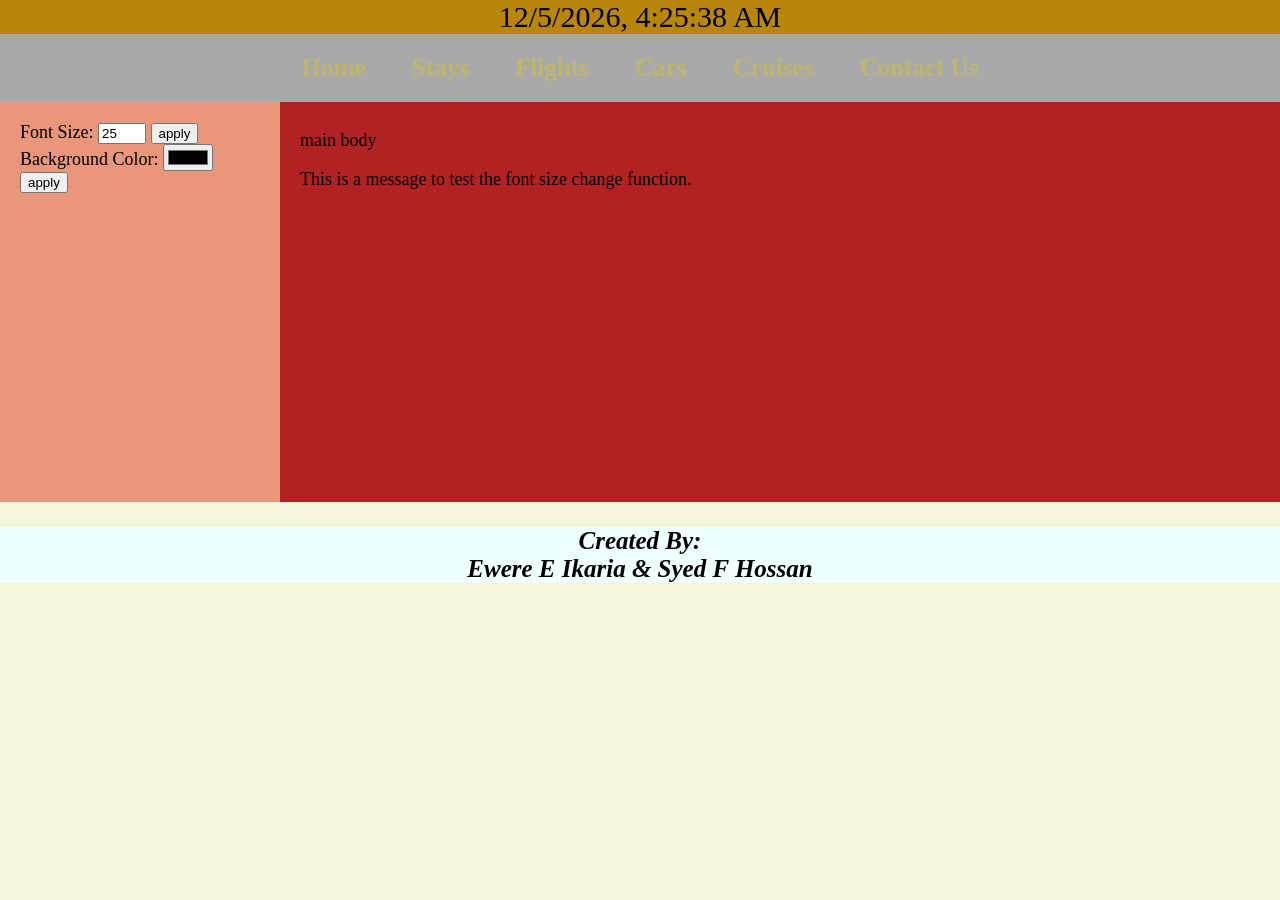
<file: index.html>
<!DOCTYPE html>
<html>
    <head>
        <title> Assignment 2 Homepage </title>
    

      <link rel="stylesheet" href="mystyle.css">
      <script src="main.js" defer></script>
    </head>

    <body>
        <header>
            <span id="datetime-display"></span>
        </header>

        <nav>
            <a href="index.html">Home</a>
            <a href="stays.html">Stays</a>
            <a href="flights.html">Flights</a>
            <a href="cars.html">Cars</a>
            <a href="cruises.html">Cruises</a>
            <a href="contacts.html">Contact Us</a>
        </nav>

        <div id ="content-wrapper">
            <aside>
                <div>
                    <label> Font Size: </label>
                    <input type="number" value = "25" min="12" max="32" id="font-size-input">
                    <button onclick="fontSizeChange()"> apply </button>

                </div>

                <div>
                    <label> Background Color: </label>
                    <input type="color" id="background-color-input">
                    <button onclick="backgroundColorChange()"> apply </button>
                </div>
            </aside>

            <main>
                <p> main body</p>
                <p> This is a message to test the font size change function.</p>
            </main>
        </div>

        <footer>
            <p><b><i> Created By: <br> Ewere E Ikaria & Syed F Hossan </i></b></p>
        </footer>
    </body>
</html>
</file>
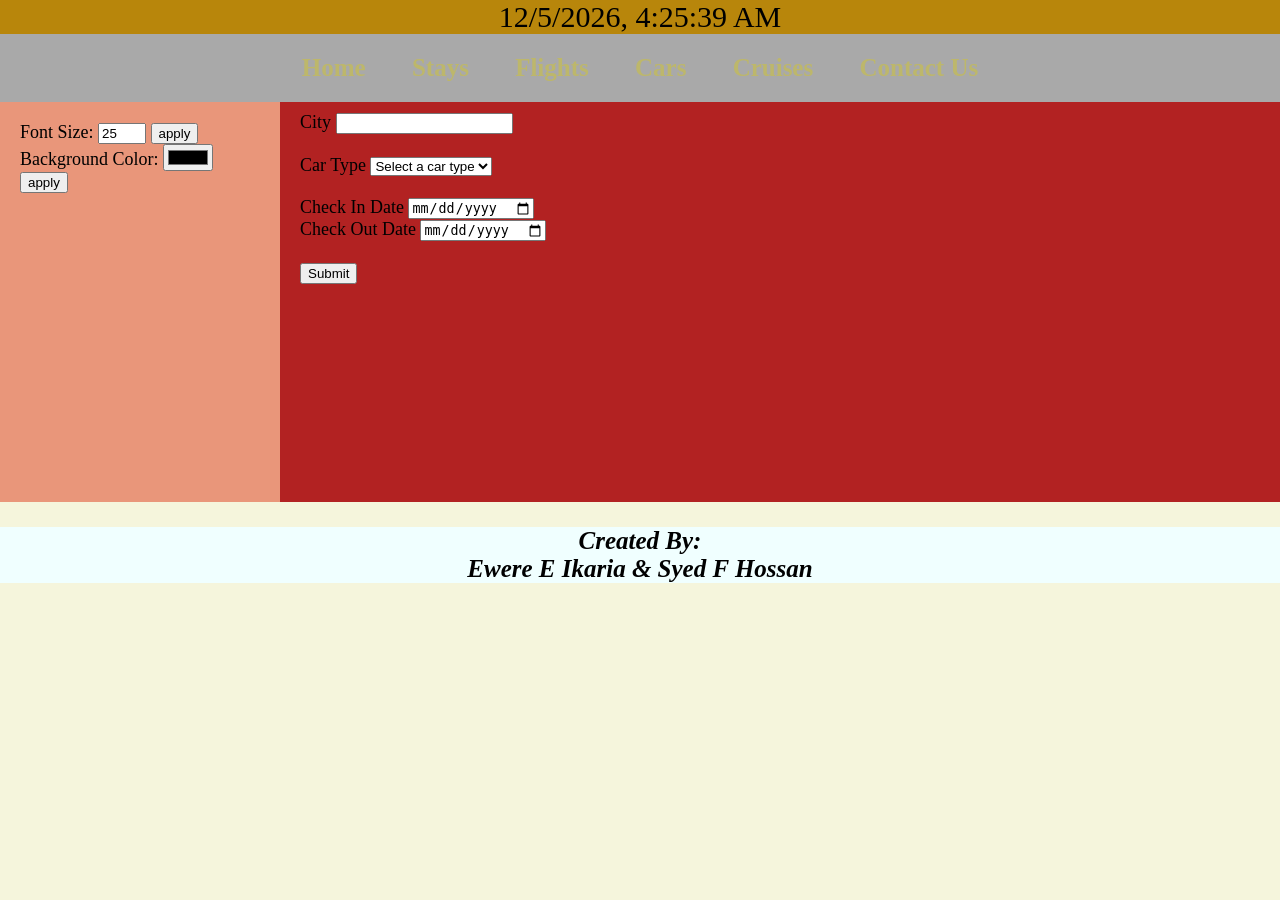
<file: cars.html>
<!DOCTYPE html>
<html>
    <head>
        <title> Assignment 2 Cars Page </title>
    

      <link rel="stylesheet" href="mystyle.css">
      <script src="main.js" defer></script>
      <script src="cars.js" defer></script>
    </head>

    <body>
        <header>
            <span id="datetime-display"></span>
        </header>

        <nav>
            <a href="index.html">Home</a>
            <a href="stays.html">Stays</a>
            <a href="flights.html">Flights</a>
            <a href="cars.html">Cars</a>
            <a href="cruises.html">Cruises</a>
            <a href="contacts.html">Contact Us</a>
        </nav>

        <div id ="content-wrapper">
            <aside>
                <div>
                    <label> Font Size: </label>
                    <input type="number" value = "25" min="12" max="32" id="font-size-input">
                    <button onclick="fontSizeChange()"> apply </button>

                </div>

                <div>
                    <label> Background Color: </label>
                    <input type="color" id="background-color-input">
                    <button onclick="backgroundColorChange()"> apply </button>
                </div>
            </aside>

            <main>

                <!-- this form is built with DOM methods in cars.js -->
                <form id="car-form"></form>

                <div id="error-message"></div>
                <div id="result"></div>

            </main>
        </div>

        <footer>
            <p><b><i> Created By: <br> Ewere E Ikaria & Syed F Hossan </i></b></p>
        </footer>
    </body>
</html>
</file>
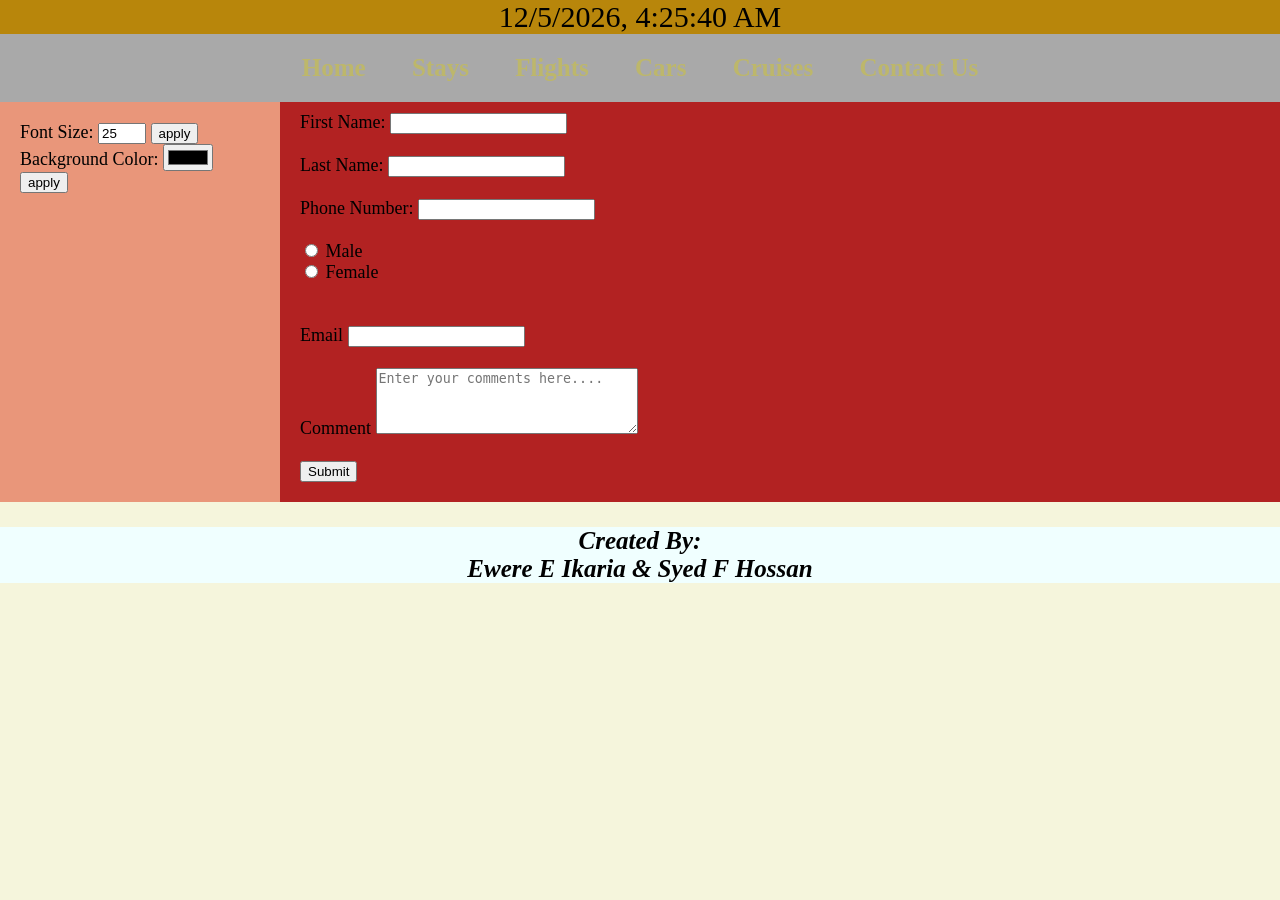
<file: contacts.html>
<!DOCTYPE html>
<html>
    <head>
        <title> Assignment 2 Contacts page </title>
    

      <link rel="stylesheet" href="mystyle.css">
      <script src="main.js" defer></script>
    </head>

    <body>
        <header>
            <span id="datetime-display"></span>
        </header>

        <nav>
            <a href="index.html">Home</a>
            <a href="stays.html">Stays</a>
            <a href="flights.html">Flights</a>
            <a href="cars.html">Cars</a>
            <a href="cruises.html">Cruises</a>
            <a href="contacts.html">Contact Us</a>
        </nav>

        <div id ="content-wrapper">
            <aside>
                <!-- font size and background color controls added here for consistency across all pages -->
                <div>
                    <label> Font Size: </label>
                    <input type="number" value = "25" min="12" max="32" id="font-size-input">
                    <button onclick="fontSizeChange()"> apply </button>

                </div>

                <div>
                    <label> Background Color: </label>
                    <input type="color" id="background-color-input">
                    <button onclick="backgroundColorChange()"> apply </button>
                </div>
            </aside>

            <main>
                <form id="contact-form" onsubmit="return validateContactForm()">
                    <label for="first-name"> First Name: </label>
                    <input type="text" id="first-name">
                    <br><br>

                    <label for="last-name"> Last Name: </label>
                    <input type="text" id="last-name">
                    <br><br>

                    <label for="phone-number"> Phone Number: </label>
                    <input type="tel" id="phone-number">
                    <br><br>

                    <input type="radio" name="Gender" value="Male" id="gender-male"> 
                    <label for="gender-male"> Male </label><br>
                    
                    <input type="radio" name="Gender" value="female" id="gender-female">
                    <label for="gender-female"> Female </label><br>
                    <br><br>

                    <label for="email"> Email </label>
                    <input type="text" id="email">
                    <br><br>

                    <label for="comment"> Comment</label>
                    <textarea id="comment" rows="4" cols="30"placeholder="Enter your comments here...."></textarea>
                    <br><br>

                    <!-- <input type="button" value="Submit" id="submit"> -->
                    <button type="submit"> Submit </button>
                    
                </form>

                <div id="error-message"></div>
                <div id="result"></div>

            </main>
        </div>

        <footer>
            <p><b><i> Created By: <br> Ewere E Ikaria & Syed F Hossan </i></b></p>
        </footer>
    </body>
</html>
</file>
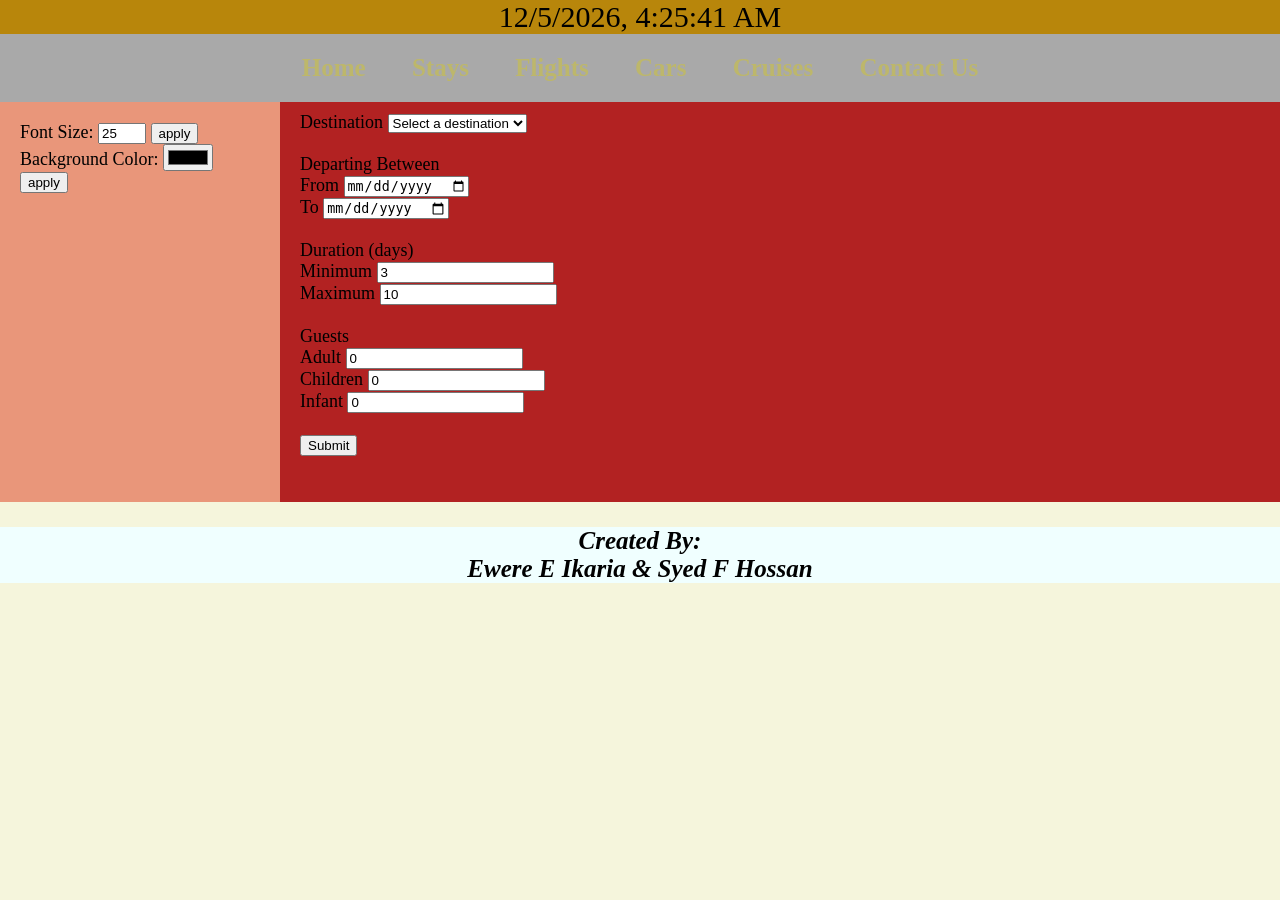
<file: cruises.html>
<!DOCTYPE html>
<html>
    <head>
        <title> Assignment 2 Cruises Page </title>
    

      <link rel="stylesheet" href="mystyle.css">
      <script src="main.js" defer></script>
      <script src="jquery.min.js" defer></script>
      <script src="cruises.js" defer></script>
    </head>

    <body>
        <header>
            <span id="datetime-display"></span>
        </header>

        <nav>
            <a href="index.html">Home</a>
            <a href="stays.html">Stays</a>
            <a href="flights.html">Flights</a>
            <a href="cars.html">Cars</a>
            <a href="cruises.html">Cruises</a>
            <a href="contacts.html">Contact Us</a>
        </nav>

        <div id ="content-wrapper">
            <aside>
                <div>
                    <label> Font Size: </label>
                    <input type="number" value = "25" min="12" max="32" id="font-size-input">
                    <button onclick="fontSizeChange()"> apply </button>

                </div>

                <div>
                    <label> Background Color: </label>
                    <input type="color" id="background-color-input">
                    <button onclick="backgroundColorChange()"> apply </button>
                </div>
            </aside>

            <main>

                <form id="cruise-form">

                    <!-- destination drop down -->
                    <label for="cruise-destination"> Destination </label>
                    <select id="cruise-destination">
                        <option value=""> Select a destination </option>
                        <option value="Alaska"> Alaska </option>
                        <option value="Bahamas"> Bahamas </option>
                        <option value="Europe"> Europe </option>
                        <option value="Mexico"> Mexico </option>
                    </select>
                    <br><br>

                    <!-- departing between two dates -->
                    <label> Departing Between </label> <br>

                    <label for="depart-start"> From </label>
                    <input type="date" id="depart-start"> <br>

                    <label for="depart-end"> To </label>
                    <input type="date" id="depart-end">
                    <br><br>

                    <!-- duration of cruise -->
                    <label> Duration (days) </label> <br>

                    <label for="duration-min"> Minimum </label>
                    <input type="number" id="duration-min" value="3"> <br>

                    <label for="duration-max"> Maximum </label>
                    <input type="number" id="duration-max" value="10">
                    <br><br>

                    <!-- guests per category -->
                    <label> Guests </label> <br>

                    <label for="cruise-adult"> Adult </label>
                    <input type="number" id="cruise-adult" value="0"> <br>

                    <label for="cruise-children"> Children </label>
                    <input type="number" id="cruise-children" value="0"> <br>

                    <label for="cruise-infant"> Infant </label>
                    <input type="number" id="cruise-infant" value="0">
                    <br><br>

                    <!-- submit button -->
                    <button type="submit"> Submit </button>
                </form>

                <div id="error-message"></div>
                <div id="result"></div>

            </main>
        </div>

        <footer>
            <p><b><i> Created By: <br> Ewere E Ikaria & Syed F Hossan </i></b></p>
        </footer>
    </body>
</html>
</file>
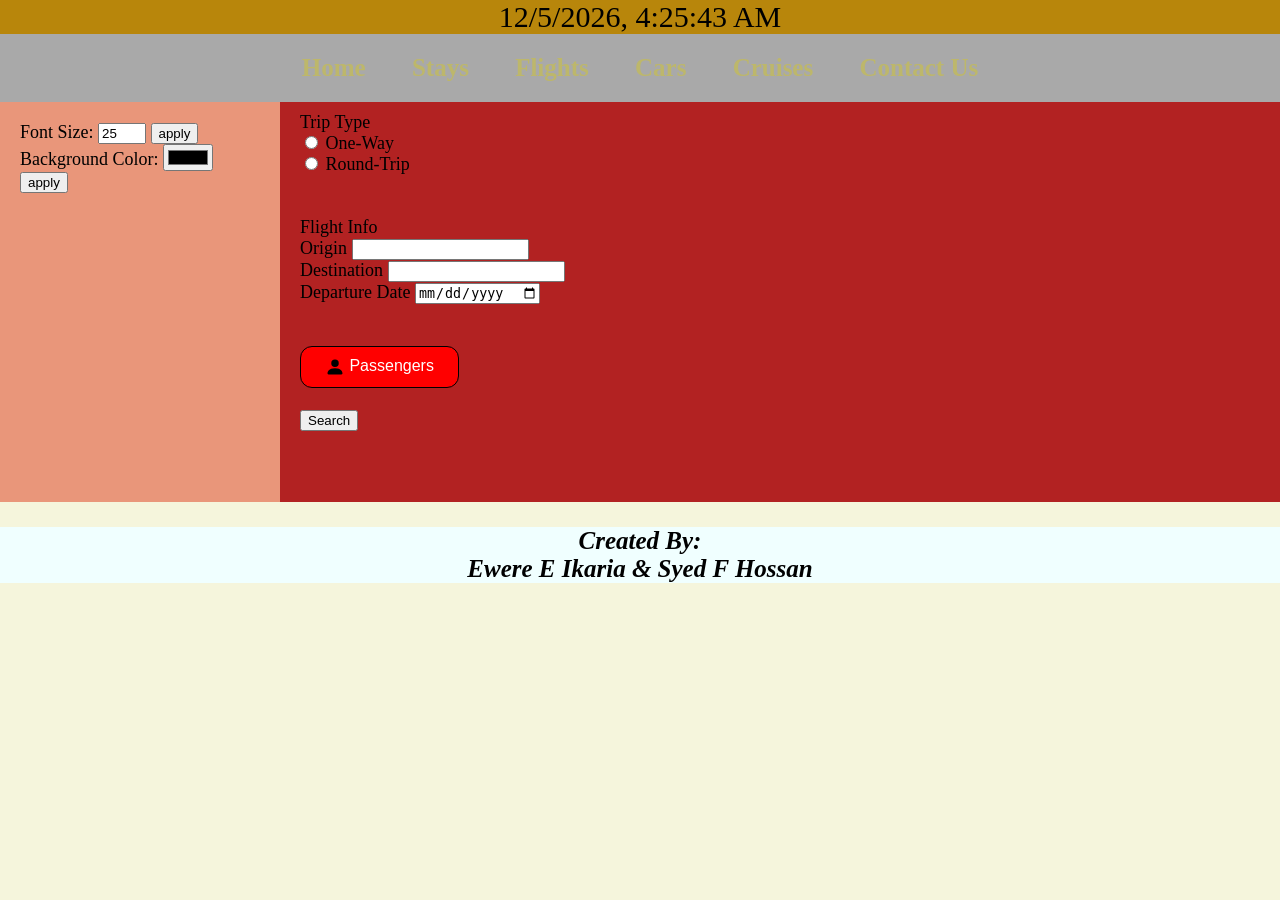
<file: flights.html>
<!DOCTYPE html>
<html>
    <head>
        <title> Assignment 2 Flights Page </title>
    

      <link rel="stylesheet" href="mystyle.css">
      <script src="main.js" defer></script>
    </head>

    <body>
        <header>
            <span id="datetime-display"></span>
        </header>

        <nav>
            <a href="index.html">Home</a>
            <a href="stays.html">Stays</a>
            <a href="flights.html">Flights</a>
            <a href="cars.html">Cars</a>
            <a href="cruises.html">Cruises</a>
            <a href="contacts.html">Contact Us</a>
        </nav>

        <div id ="content-wrapper">
            <aside>
                <!-- font size and background color controls added here for consistency across all pages -->
                <div>
                    <label> Font Size: </label>
                    <input type="number" value = "25" min="12" max="32" id="font-size-input">
                    <button onclick="fontSizeChange()"> apply </button>

                </div>

                <div>
                    <label> Background Color: </label>
                    <input type="color" id="background-color-input">
                    <button onclick="backgroundColorChange()"> apply </button>
                </div>
            </aside>

            <main>

                <form id="flight-form" onsubmit="return validateFlightForm()">
                    <!-- trip type radio buttons -->

                    <label> Trip Type</label><br>

                     <input type="radio" id="one-way-trip" value="one-way" name="Trip" onclick="hideReturnDate()">
                     <label for="one-way-trip"> One-Way </label><br>
                      
                     <input type="radio" id="round-trip" value="round-trip" name="Trip" onclick="showReturnDate()">
                     <label for="round-trip"> Round-Trip </label><br>
                    <br><br>
                    <!-- origin input -->
                     <label> Flight Info </label><br>

                     <label for="origin"> Origin </label>
                     <input type="text" id="origin"> <br>


                    <!-- destination input -->
                    <label for="destination"> Destination </label>
                    <input type="text" id="destination"> <br>


                    <!-- departure date input -->
                     <label for="departure-date"> Departure Date </label>
                     <input type="date" id="departure-date"> <br>


                    <!-- return date input -->
                     <div id="return-date-section">
                        <label for="return-date"> Return Date</label>
                        <input type="date" id="return-date">
                     </div>
                     <br><br>

                    <!-- passenger icon/button -->
                     <button type="button" id="passenger-button" onclick="showPassengerSection()"> 
                        <img src="person-fill.svg" alt="Passenger icon" width="20">
                        Passengers </button>

                     <div id="passenger-section">
                        <label for="adult-passenger"> Adult </label>
                        <input type="number" id="adult-passenger" value="0"> <br>

                        <label for="children-passenger"> Children </label>
                        <input type="number" id="children-passenger" value="0"> <br>

                        <label for="infant-passenger"> Infant </label>
                        <input type="number" id="infant-passenger" value="0">
                     </div>
                     <br><br>
                    <!-- passenger form -->

                    <!-- search button -->
                     <button type="submit"> Search </button>
                </form>

                <div id="error-message"></div>
                <div id="result"></div>

            </main>
        </div>

        <footer>
            <p><b><i> Created By: <br> Ewere E Ikaria & Syed F Hossan </i></b></p>
        </footer>
    </body>
</html>
</file>
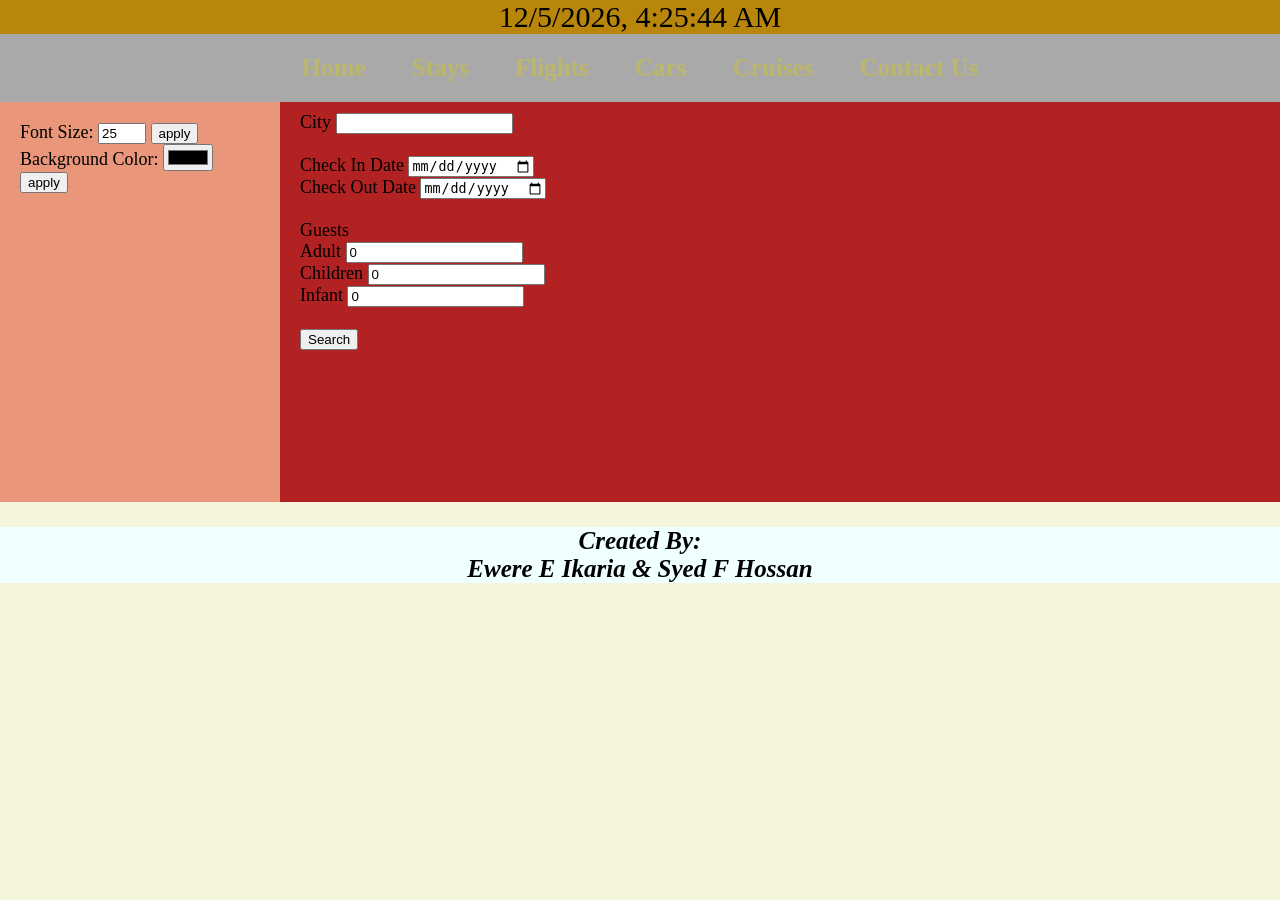
<file: stays.html>
<!DOCTYPE html>
<html>
    <head>
        <title> Assignment 2 Stays Page </title>
    

      <link rel="stylesheet" href="mystyle.css">
      <script src="main.js" defer></script>
    </head>

    <body>
        <header>
            <span id="datetime-display"></span>
        </header>

        <nav>
            <a href="index.html">Home</a>
            <a href="stays.html">Stays</a>
            <a href="flights.html">Flights</a>
            <a href="cars.html">Cars</a>
            <a href="cruises.html">Cruises</a>
            <a href="contacts.html">Contact Us</a>
        </nav>

        <div id ="content-wrapper">
            <aside>
                <div>
                    <label> Font Size: </label>
                    <input type="number" value = "25" min="12" max="32" id="font-size-input">
                    <button onclick="fontSizeChange()"> apply </button>

                </div>

                <div>
                    <label> Background Color: </label>
                    <input type="color" id="background-color-input">
                    <button onclick="backgroundColorChange()"> apply </button>
                </div>
            </aside>

            <main>

                <form id="stays-form" onsubmit="return validateStaysForm()">

                    <!-- city input -->
                    <label for="stay-city"> City </label>
                    <input type="text" id="stay-city"> <br><br>

                    <!-- check in / check out dates -->
                    <label for="check-in-date"> Check In Date </label>
                    <input type="date" id="check-in-date"> <br>

                    <label for="check-out-date"> Check Out Date </label>
                    <input type="date" id="check-out-date"> <br><br>

                    <!-- guests per category -->
                    <label> Guests </label> <br>

                    <label for="adult-guest"> Adult </label>
                    <input type="number" id="adult-guest" value="0"> <br>

                    <label for="children-guest"> Children </label>
                    <input type="number" id="children-guest" value="0"> <br>

                    <label for="infant-guest"> Infant </label>
                    <input type="number" id="infant-guest" value="0">
                    <br><br>

                    <!-- search button -->
                    <button type="submit"> Search </button>
                </form>

                <div id="error-message"></div>
                <div id="result"></div>

            </main>
        </div>

        <footer>
            <p><b><i> Created By: <br> Ewere E Ikaria & Syed F Hossan </i></b></p>
        </footer>
    </body>
</html>
</file>
<file: mystyle.css>
body
{
    background-color: beige;
    font-family: "Times New Roman", serif;
    font-size: 25px;
    margin: 0;
    padding: 0;
}

header
{
    background-color: darkgoldenrod;
    font-size: 30px;
    margin: 0;
    padding: 0;
    text-align: center;
}

nav
{
    background-color: darkgrey;
    padding:20px 40px;
    margin: 0;
    text-align: center;
}

nav a
{
    color: darkkhaki;
    font-weight: bold;
    text-decoration: none;
    padding: 20px 20px;
    margin: 0;
}

nav a:hover
{
    color: darkred;
}

#content-wrapper
{
    display: flex;
    min-height: 400px;
    font-size: 18px;
}

aside
{
    background-color: darksalmon;
    padding: 20px;
    margin: 0;
    width: 20%;
    display: block;
}

main
{
    background-color: firebrick;
    padding: 10px 20px;
    margin: 0;
    width: 80%;
} 

#passenger-button
{
    background-color: red;
    color: white;
    padding: 10px 24px;
    border-radius: 12px;
    border: 1px solid black;
    text-align: center;
    text-decoration: none;
    display: inline-block;
    font-size: 16px;
    cursor: pointer;
    transition-duration: 0.4s;
}

#passenger-button:hover
{
    background-color:darkgoldenrod;
    color: white;
    box-shadow:0 8px 16px 0 rgba(0,0,0,0.6);
}

#passenger-button img
{
    width: 20px;
    height: 20px;
    vertical-align: middle;
}

footer
{
    background-color: azure;
    font-size: 25px;
    text-align: center;
    padding: 0;
}

#return-date-section 
{
  display: none;
}

#passenger-section
{
    display: none;
}
</file>
